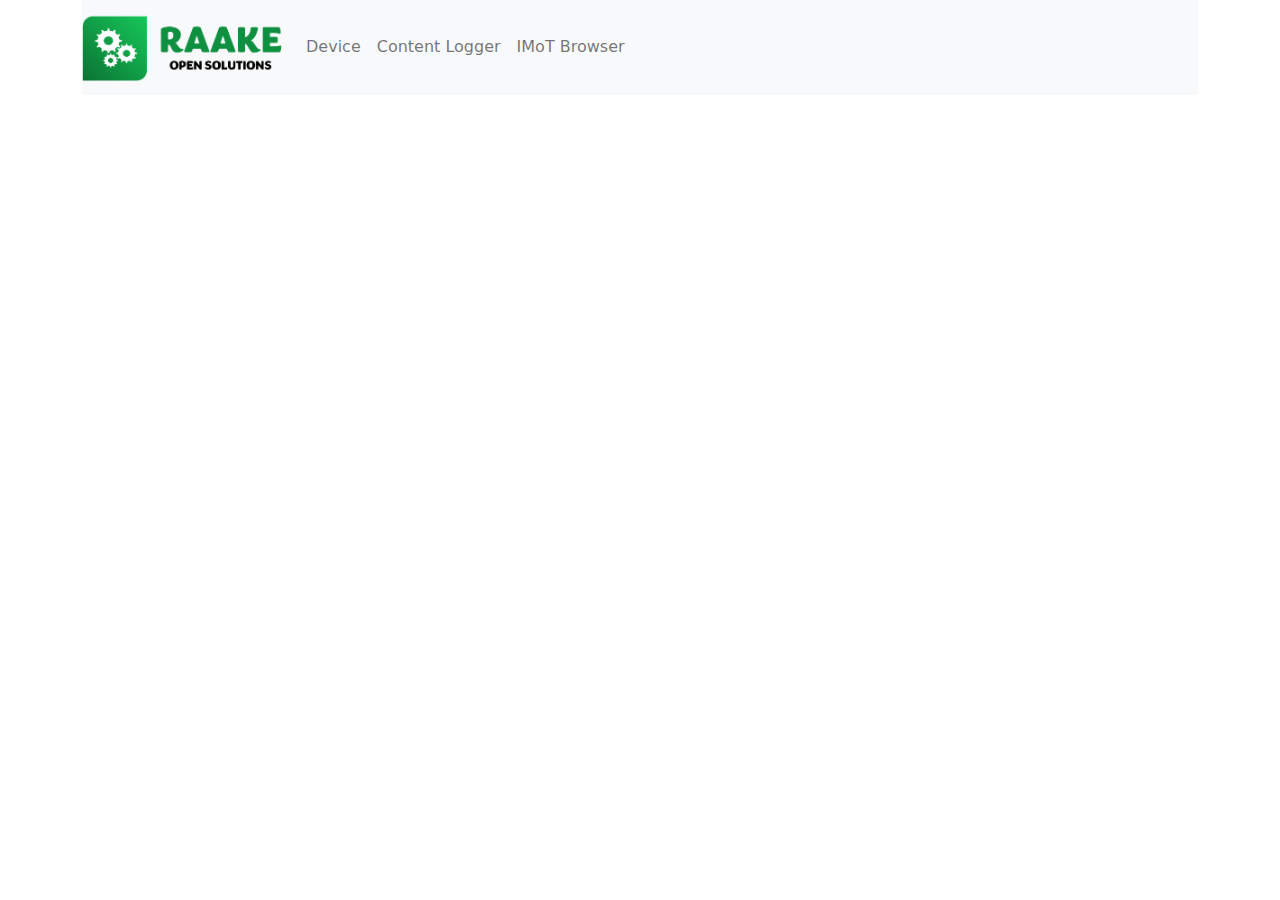
<file: WebUI/index.html>
<!DOCTYPE html>
<html lang="fi">
    <head>
        <meta charset="utf-8">
        <meta name="viewport" content="width=device-width, initial-scale=1, shrink-to-fit=no">
        <title>Raake Content Logging Solution</title>
        <link href="css/bootstrap.min.css" rel="stylesheet">

        <script src="js/jquery-3.6.1.min.js"></script>
        <script src="js/bootstrap.min.js"></script>

        <link href="css/imotbrowser.css" rel="stylesheet">
        <link href="css/styles.css" rel="stylesheet">
    </head>
    <body>
        <div class="container">
            <div id="navbarElement"></div>
            <div id="contentElement"></div>
        </div>
        <p hidden id="deviceUUID"></p>
        <p hidden id="configXML"></p>

        <script type="module">
            import {DeviceAPI} from "./js/device.js";
    
            const deviceAPI = new DeviceAPI(window.location.hostname, 40001);
            window.deviceAPI = deviceAPI;
            //deviceAPI.getDevice();
            getDevice();
        </script>

                
        <script>
            $(document).ready(function(){
                openNavbar(); 
                //openContent('device.html');
            });	
            
            function openNavbar(){
                fetch('navbar.html')
                  .then(response=> response.text())
                  .then(text=> document.getElementById('navbarElement').innerHTML = text);  
            };

            function openContent(contenturl){
                $('#contentElement').load(contenturl);
            };

            function getDevice(){                
                let url = window.location.origin + ":40001/device";
                fetch(url, { method: 'GET', headers: {'Content-type': 'text/xml'}})
                .then(response => response.text())
                .then(responseText => {
                    let deviceUUID = this.parseXMLTagContent(responseText, "<uuid>", "</uuid>");
                    if(deviceUUID !== undefined){
                        let deviceUUIDElement = document.getElementById("deviceUUID");
                        if(deviceUUIDElement !== undefined){
                            deviceUUIDElement.innerHTML = deviceUUID;
                            getConfig();
                        }            
                    }
                    else{
                        window.openContent('nouuid.html');
                    }
                });                
            }

            function getConfig(){
                let url = window.location.origin + ":40001/config";
                fetch(url, { method: 'GET', headers: {'Content-type': 'text/xml'}})
                .then(response => response.text())
                .then(responseText => {
                    if(responseText.length === 0){
                        window.openContent('noconfigxml.html');
                    }
                    else {
                        let configXML = document.getElementById('configXML');
                        configXML.innerHTML = responseText;
                        window.openContent('imotbrowser.html');
                    }
                }); 
            }

            function parseXMLTagContent(xmlContent, startTag, endTag){
                let tagContent = undefined;
                let start = xmlContent.indexOf(startTag);
                if(start >= 0)
                {
                    start = start + startTag.length;
                    let end = xmlContent.indexOf(endTag,start);
                    if(end > start)
                    {
                        tagContent = xmlContent.substr(start, end-start);
                    }
                }
                return tagContent;
            }

            // let deviceUUID = document.getElementById('deviceUUID');
                // let url = "/device?uuid=" + deviceUUID.value;
                // fetch(url, { method: 'PUT', headers: {'Content-type': 'text/xml'},body: ''})
                // .then( x => {
                //     window.location = window.location;
                // });   
            
        </script>
        
    </body>
</html>
</file>
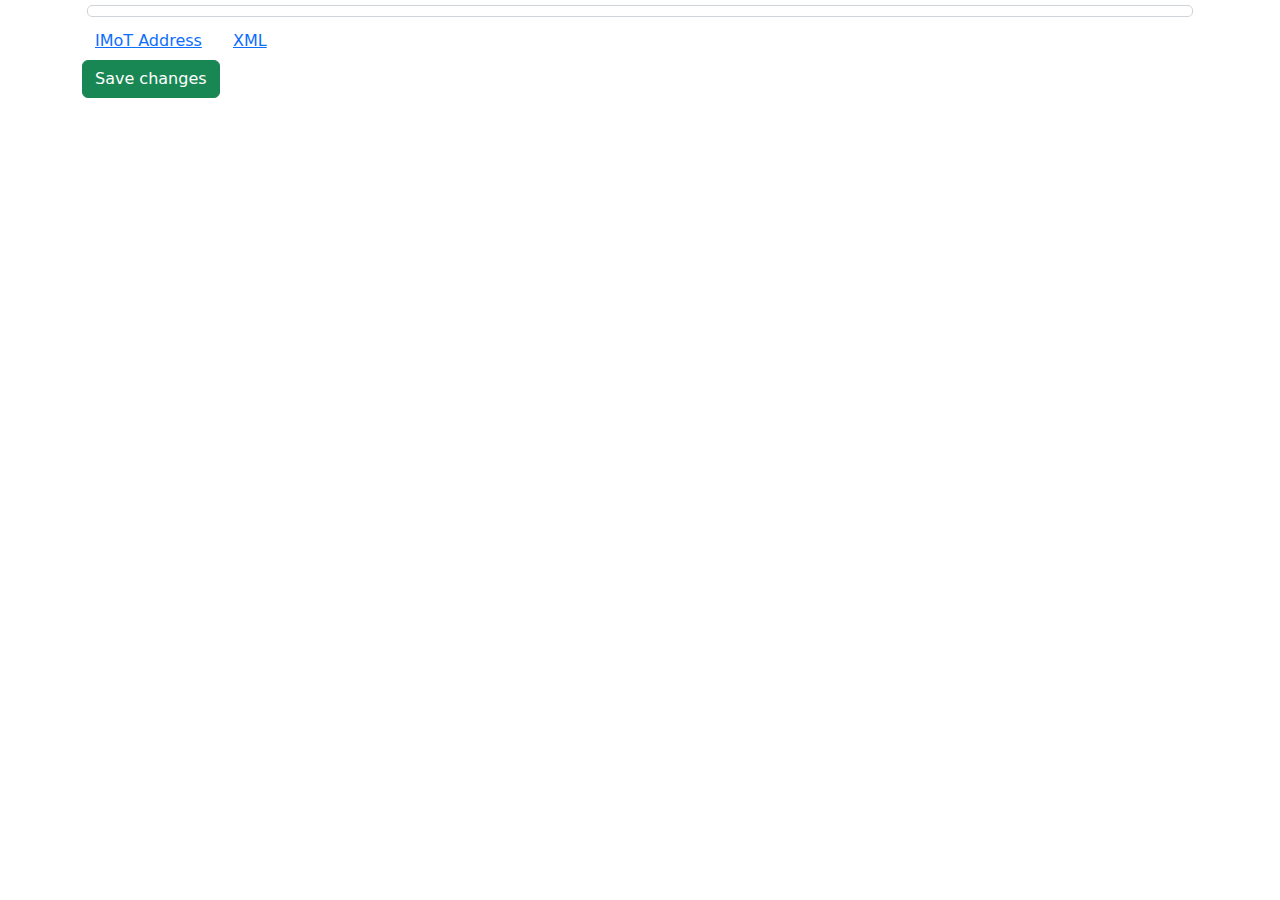
<file: WebUI/imotbrowser.html>
<!doctype html>
<html lang="en">
<head>
	<meta charset="utf-8">
	<meta name="viewport" content="width=device-width, initial-scale=1, shrink-to-fit=no">
	<title>IMoT Browser</title>
	<link href="css/bootstrap.min.css" rel="stylesheet">

    <script src="js/jquery-3.6.1.min.js"></script>
	<script src="js/bootstrap.min.js"></script>

    <link href="css/imotbrowser.css" rel="stylesheet">
</head>

<body>
    <div class="container">   
        <div id="navbarElement"></div>
        


        
        <div class="row">
            <div class="col-lg-12">
                <ul id="hierarchiesUL" class="hierarchiesTreeview"></ul>
            </div>
        </div>

        <button type="button" class="btn btn-link" data-bs-toggle="collapse" data-bs-target="#imotAddress">IMoT Address</button>  
        <div id="imotAddress" class="row collapse">                    
            <div class="col-lg-6">
                <label for="ipAddress">IP-Address:</label>
                <input type="text" class="form-control" id="ipAddress" name="ipAddress" value="192.168.7.51">                    
            </div>
            <div class="col-lg-6">
                <label for="port">Port:</label>
                <input type="number" class="form-control" id="port" name="port" value="40001" min="1" max="65535"> 
            </div>
        </div>

        <button type="button" class="btn btn-link" data-bs-toggle="collapse" data-bs-target="#xmlContentDiv">XML</button>  
        <div id="xmlContentDiv" class="row collapse">                    
            <div class="col-lg-12">
                <textarea id="xmlContent" name="xmlContent" rows="10" cols="150"></textarea>                   
            </div>
        </div>

        <div class="row">
            <div class="col-lg-12">
                <button type="button" class="btn btn-success" onclick="window.imotBrowser.SetXMLContentToServer()">Save changes</button>
            </div>
            
        </div>
    </div>

    <div class="modal" id="editModal">
        <div class="modal-dialog modal-lg">
          <div class="modal-content">
      
            <div class="modal-header">
              <h4 class="modal-title" id="modalHeader">Modal Heading</h4>
              <button type="button" class="btn-close" data-bs-dismiss="modal"></button>
            </div>
      
            <div class="modal-body">
                <table>
                    <tr>
                        <td>
                            <label for="hierarchyName">Hierarchy Name:</label>
                        </td>
                        <td>
                            <input type="text" id="hierarchyName" name="hierarchyName">
                        </td>
                        <td>
                            <label id="hierarchyUUID"></label>
                        </td>
                    </tr>

                    <tr>
                        <td>                            
                            <input type="checkbox" id="hierarchyHidden" name="hierarchyHidden" value="hidden">
                            <label for="hierarchyHidden"> Hidden</label>
                            
                        </td>
                    </tr>
                    <tr><td><br></td></tr>

                    <tr>
                        <td>
                            <label for="thingName">Thing Name:</label>
                        </td>
                        <td>
                            <input type="text" id="thingName" name="thingName">
                        </td>
                        <td>
                            <label id="thingUUID"></label>
                        </td>
                    </tr>
                </table>
                
                <br>
                <br>
                <table class="table table-bordered table-sm">
                    <thead>
                        <tr>
                            <th>Name</th>
                            <th>Type</th>
                            <th>Value</th>
                        </tr>
                    </thead>
                    <tbody id="features">
                    </tbody>
                </table>
            </div>
      
            <div class="modal-footer">
              <button type="button" class="btn btn-success" onclick="window.imotBrowser.UpdateXMLContent()">OK</button>
            </div>
      
          </div>
        </div>
      </div>

    <script type="module">
        import {IMoTBrowser} from "./js/imotbrowser.js";

        const imotBrowser = new IMoTBrowser();
        window.imotBrowser = imotBrowser;
        imotBrowser.getIMoT();

        let ipAddress = window.location.hostname;
        let ipAddressElement = document.getElementById("ipAddress");
        ipAddressElement.value = ipAddress;
    </script>

    <script>
        var toggler = document.getElementsByClassName("caret");
        var i;

        for (i = 0; i < toggler.length; i++) {
            toggler[i].addEventListener("click", function() {
                this.parentElement.querySelector(".nested").classList.toggle("active");
                this.classList.toggle("caret-down");
            });
        }
    </script>
</body>
</file>
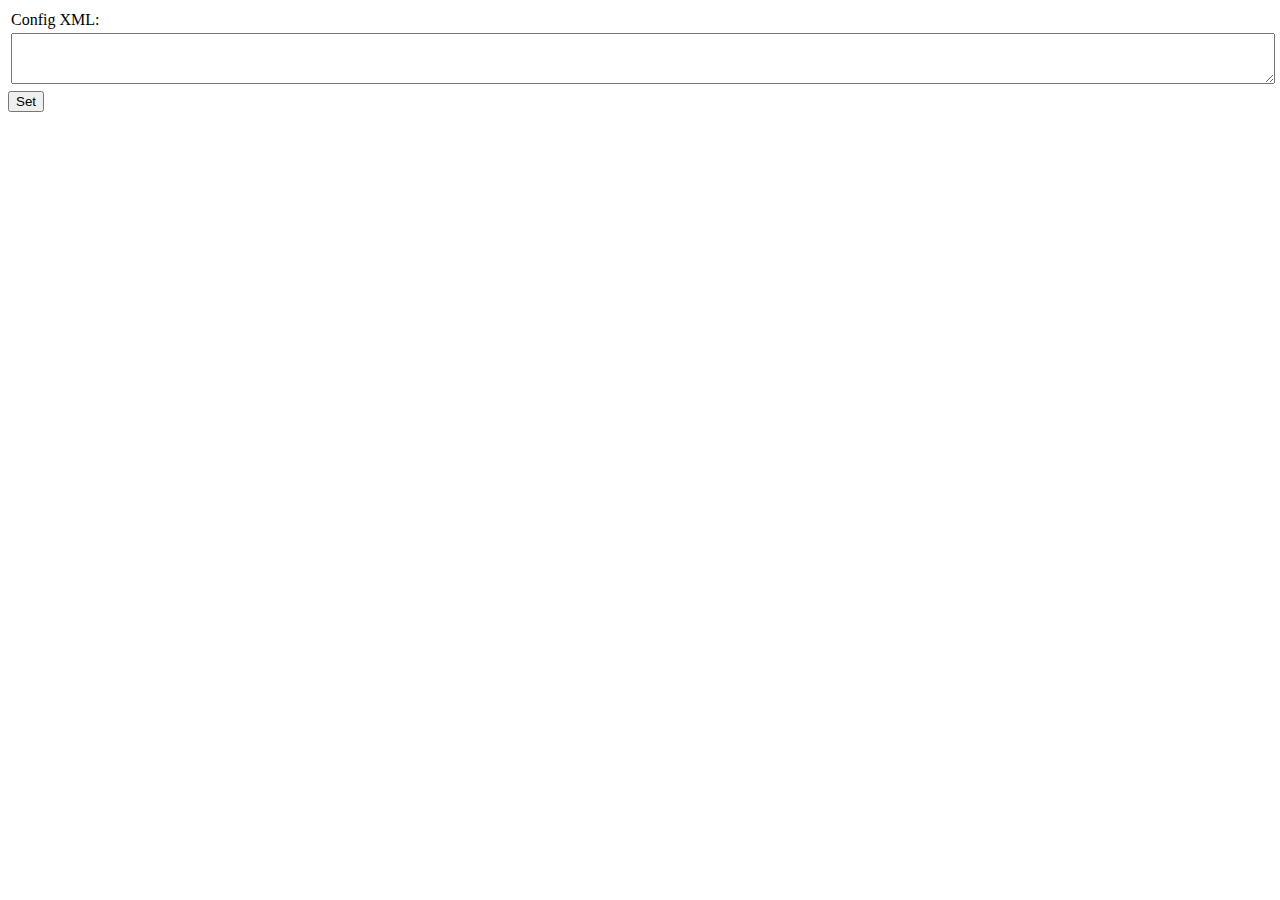
<file: WebUI/noconfigxml.html>
<!doctype html>
<html lang="en">
<head>
	<meta charset="utf-8">
	<meta name="viewport" content="width=device-width, initial-scale=1, shrink-to-fit=no">
	<title>No Config XML</title>
</head>

    <body>
        <table style="width: 100%;">
            <tr>
                <td>
                    <label for="configXMLTextarea">Config XML:</label>
                </td>
                <td style="text-align: right;">
                </td>
            </tr>
            <tr>
                <td colspan="2">
                    <textarea id="configXMLTextarea" name="configXMLTextarea" style="width:100%; overflow-x: scroll;"></textarea>
                </td>
            </tr>
        </table>
        <button type="button" onclick="setConfigXML()">Set</button> 
        


        <script>
            $(document).ready(function(){
                resizeTextArea(); 
                getExampleConfig();
            });	

            function getExampleConfig(){
                let url = window.location.origin + ":40001/device?exampleconfig=true";
                fetch(url, { method: 'GET', headers: {'Content-type': 'text/xml'}})
                .then(response => response.text())
                .then(responseText => {
                    if(responseText.length !== 0){
                        let configXMLTextarea = document.getElementById('configXMLTextarea');
                        configXMLTextarea.innerHTML = responseText;
                    }
                }); 
            }

            function resizeTextArea(){
                let configXML = document.getElementById('configXMLTextarea');
                configXML.style.height = window.innerHeight - 50 + "px";
            }

            function createDefaultXML(){
                let configXML = document.getElementById('configXMLTextarea');
                let defaultXML = document.getElementById('defaultXML');
                configXML.value = defaultXML.innerHTML;

            }

            function setConfigXML(){
                let configXML = document.getElementById('configXMLTextarea');
                let url = window.location.origin + ":40001/config";
                fetch(url, { method: 'PUT', headers: {'Content-type': 'text/xml'},body: configXML.value})
                .then( response => {
                    window.location = window.location;
                });                
            }
        </script>
    </body>
</html>
</file>
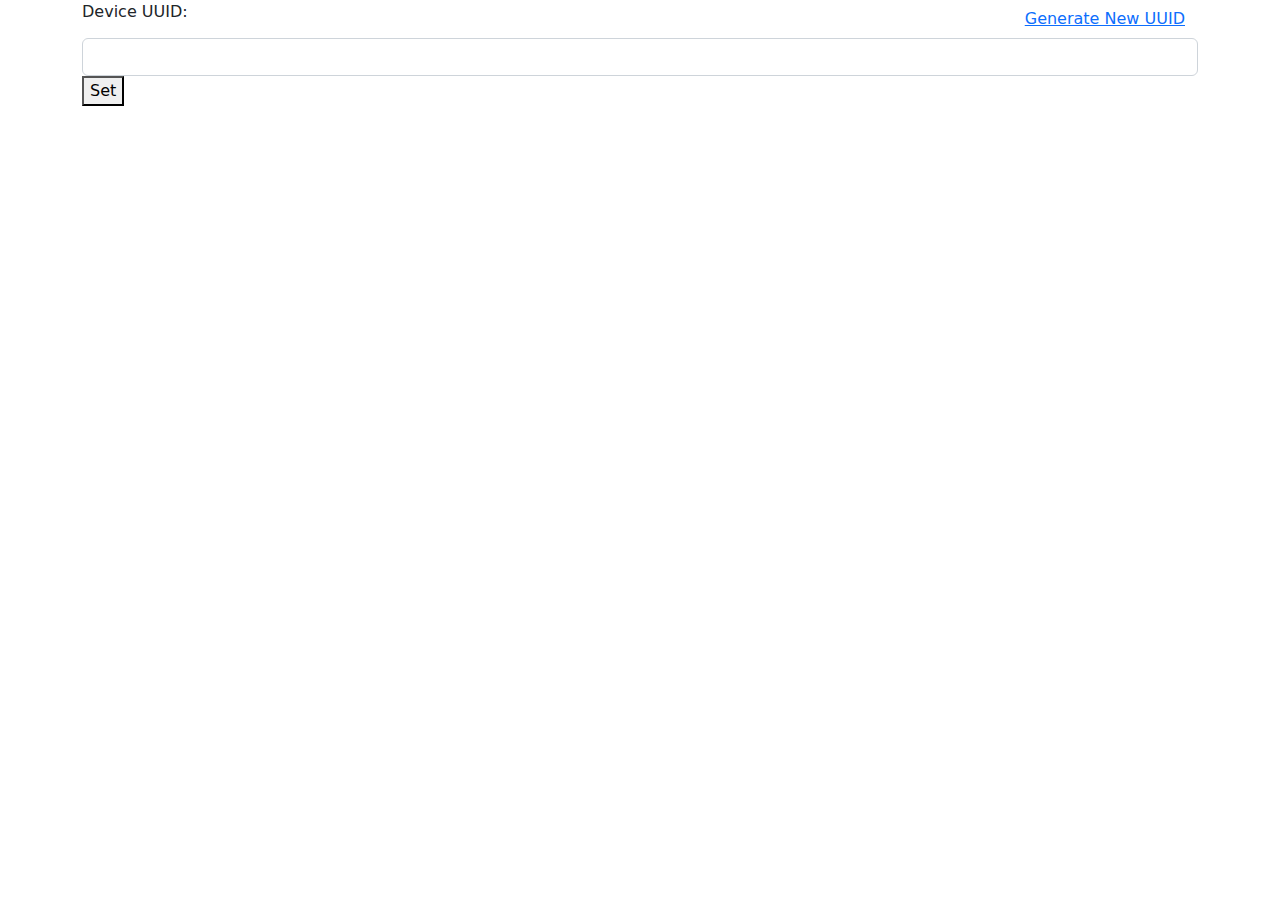
<file: WebUI/nouuid.html>
<!doctype html>
<html lang="en">
    <head>
        <meta charset="utf-8">
        <meta name="viewport" content="width=device-width, initial-scale=1, shrink-to-fit=no">
        <title>Set Device UUID</title>
        <link href="css/bootstrap.min.css" rel="stylesheet">

        <script src="js/jquery-3.6.1.min.js"></script>
        <script src="js/bootstrap.min.js"></script>

        <link href="css/imotbrowser.css" rel="stylesheet">
    </head>

    <body>
        <div class="container">  
            <div class="row">
                <div class="col-lg-6">
                    <label for="deviceUUIDText">Device UUID:</label>
                </div>
                <div class="col-lg-6" style="text-align: right;">
                    <button class="btn btn-link" type="button" onclick="newUUID()">Generate New UUID</button> 
                </div>
            </div> 
            <div class="row">
                <div class="col-lg-12">  
                    <input type="text" class="form-control" id="deviceUUIDText" name="deviceUUIDText" value="" size="38">
                    <button type="button" onclick="setUUID()">Set</button> 
                </div>
            </div>
        </div>


        

        <script>
            function newUUID(){
                let uuid = ([1e7]+-1e3+-4e3+-8e3+-1e11).replace(/[018]/g, c => (c ^ crypto.getRandomValues(new Uint8Array(1))[0] & 15 >> c / 4).toString(16));
                let deviceUUID = document.getElementById('deviceUUIDText');
                deviceUUID.value = uuid;
            }

            function setUUID(){
                let deviceUUID = document.getElementById('deviceUUIDText');
                let url = window.location.origin + ":40001/device?uuid=" + deviceUUID.value;
                fetch(url, { method: 'PUT', headers: {'Content-type': 'text/xml'},body: ''})
                .then( response => {
                    window.location = window.location;
                });  
                // let deviceUUID = document.getElementById('deviceUUIDText');
                // window.deviceAPI.putDevice(deviceUUID.value);
                // // let deviceUUID = document.getElementById('deviceUUID');
                // // let url = "/device?uuid=" + deviceUUID.value;
                // // fetch(url, { method: 'PUT', headers: {'Content-type': 'text/xml'},body: ''})
                // // .then( x => {
                // //     window.location = window.location;
                // // });                
            }
        </script>
    </body>
</html>
</file>
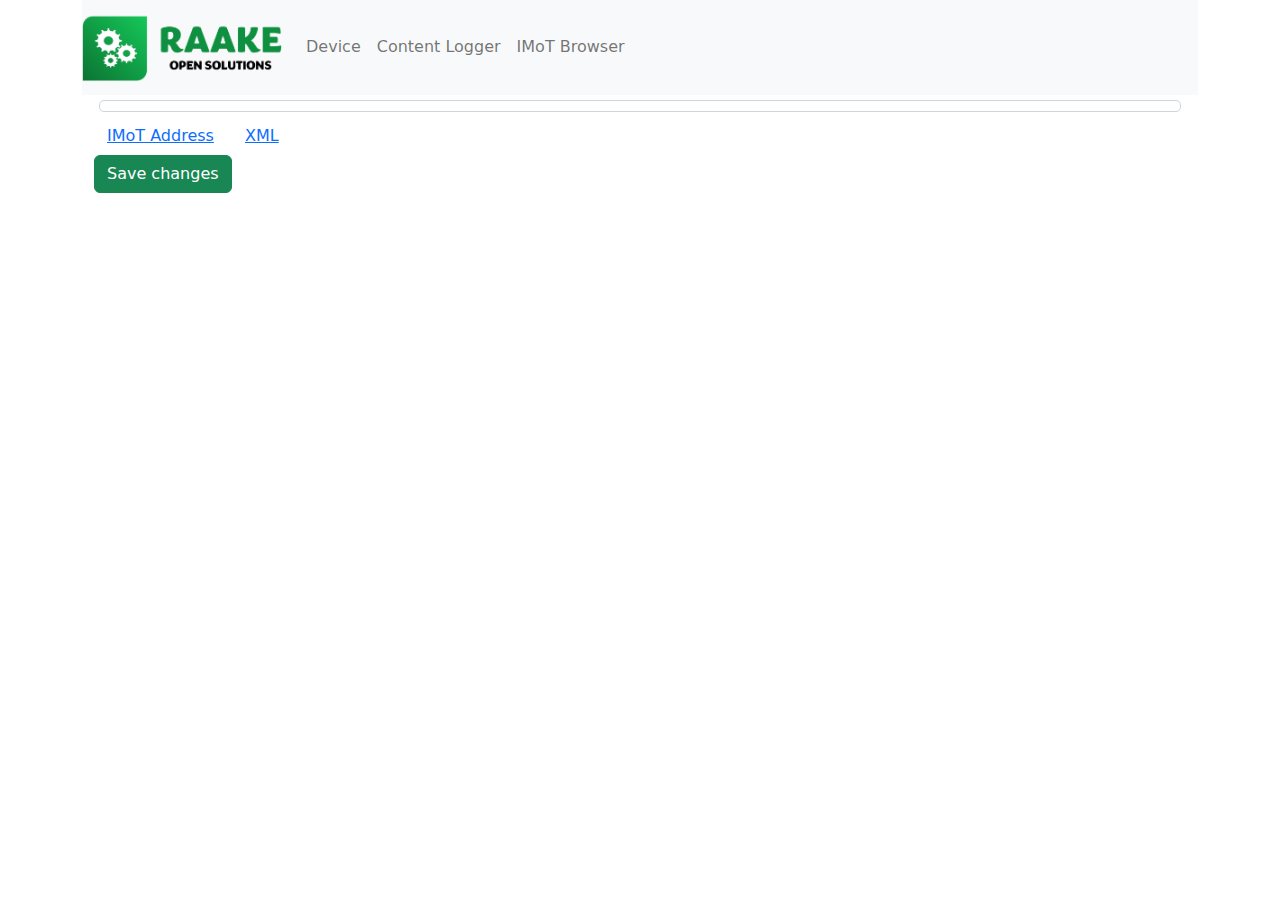
<file: WebUI/testi.html>
<!DOCTYPE html>
<html lang="fi">
    <head>
        <meta charset="utf-8">
        <meta name="viewport" content="width=device-width, initial-scale=1, shrink-to-fit=no">
        <title>Raake Content Logging Solution</title>
        <link href="css/bootstrap.min.css" rel="stylesheet">

        <script src="js/jquery-3.6.1.min.js"></script>
        <script src="js/bootstrap.min.js"></script>

        <link href="css/imotbrowser.css" rel="stylesheet">
        <link href="css/styles.css" rel="stylesheet">
    </head>
    <body>
		<div class="container">
			<div id="navbarElement"></div>
			<div id="contentElement"></div>
		</div>

				
		<script>
			$(document).ready(function(){
				openNavbar(); 
				openContent('imotbrowser.html');
			});	
			
			function openNavbar(){
				fetch('navbar.html')
				  .then(response=> response.text())
				  .then(text=> document.getElementById('navbarElement').innerHTML = text);  
			};

			function openContent(contenturl){
                $('#contentElement').load(contenturl);
				//fetch(contenturl)
				//  .then(response=> response.text())
				//  .then(text=> document.getElementById('contentElement').innerHTML = text);  
			};
			
		</script>
		
    </body>
</html>
</file>
<file: WebUI/css/imotbrowser.css>
body {
    background-color: white;
}

ul, #hierarchiesUL {
    list-style-type: none;
  }

.caret {
    cursor: pointer;
    -webkit-user-select: none; /* Safari 3.1+ */
    -moz-user-select: none; /* Firefox 2+ */
    -ms-user-select: none; /* IE 10+ */
    user-select: none;
}
  
.caret::before {
  content: "\2BC8";
  color: black;
  display: inline-block;
  margin-right: 6px;
}
  
.caret-down::before {
  content: "\2BC6";
  /*-ms-transform: rotate(90deg); /* IE 9 */
  /*-webkit-transform: rotate(90deg); /* Safari */
  /*transform: rotate(180deg); */
}
  
.nested {
  display: none;
}
  
.active {
  display: block;
}

.hierarchyText {
  cursor: pointer;
}

.hierarchiesTreeview{
  border: 1px solid #ced4da;
  border-radius: 5px;
  /*height: 60vh;*/
  padding: 5px;
  margin: 5px;
}

.hierarchyHidden{
  color: #777777;
}
</file>
<file: WebUI/css/styles.css>
body {
    background-color: white;
}

h1 {
    margin: 20px;
    border: 1px solid red;
}

/* p {
    background-color: green;
    border: 2px solid red;
    border-radius: 10px;
} */

input {
    margin: 5px;
    padding: 5px;
}

select {
    margin: 5px;
    padding: 5px;
}

.tab-pane {
    width: 100%;
    height: 70vh;
    background-color: white;
    border: 1px solid #ced4da;
    border-radius: 5px;
    padding: 0px;
    margin: 0px;
}

.divContentTags{
    border: 1px solid #ced4da;
    border-radius: 5px;
    height: 60vh;
    padding: 5px;
    margin: 5px;
}


.divContent {
    margin: 5px;
    padding: 5px;
    height: 95%;
}

.contentChart {
    margin: 0px;
    padding: 0px;
    width: 100%;
    height: 100%;
}

.loadingSpinner {
    margin: 0px;
    padding: 0px;
    width: 100%;
    height: 100%;
}

.carousel-control-prev-icon {
    background-image: url("raake_prev_icon.png");
}

.carousel-control-next-icon {
    background-image: url("raake_next_icon.png");
}

.detailedData {
    position: absolute;
    left: 300px;
    top: 300px;
    margin: 5px;
    padding: 10px;
    border: 3px solid #888888;
    border-radius: 10px;
    background-color: #DDDDDD;
    visibility: hidden;

}

/* .carousel-control-prev-icon {
    background-image: url("data:image/svg+xml,%3csvg xmlns='http://www.w3.org/2000/svg' viewBox='0 0 16 16' fill='%777777'%3e%3cpath d='M11.354 1.646a.5.5 0 0 1 0 .708L5.707 8l5.647 5.646a.5.5 0 0 1-.708.708l-6-6a.5.5 0 0 1 0-.708l6-6a.5.5 0 0 1 .708 0z'/%3e%3c/svg%3e");
  } */
  
  /* .carousel-control-next-icon {
    background-image: url("data:image/svg+xml,%3csvg xmlns='http://www.w3.org/2000/svg' viewBox='0 0 16 16' fill='%777777'%3e%3cpath d='M4.646 1.646a.5.5 0 0 1 .708 0l6 6a.5.5 0 0 1 0 .708l-6 6a.5.5 0 0 1-.708-.708L10.293 8 4.646 2.354a.5.5 0 0 1 0-.708z'/%3e%3c/svg%3e");
  } */

/* .carousel-control-prev-icon{
    background-image: url("data:image/svg+xml;charset=utf8,%3Csvg xmlns='http://www.w3.org/2000/svg' fill='%23f00' viewBox='0 0 8 8'%3E%3Cpath d='M5.25 0l-4 4 4 4 1.5-1.5-2.5-2.5 2.5-2.5-1.5-1.5z'/%3E%3C/svg%3E"); 
} */

/** THUMBNAILS **/
.thumbnails {
    display: flex;
    flex-wrap: wrap;
  }
  /* .thumbnails a {
    flex-grow: 1;
    height: 200px;
    margin: 2px;
    border-radius: 2px;
    overflow: hidden;
  }
  .thumbnails img {
    min-width: 100%;
    height: 100%;
    object-fit: cover;
    transition: transform .3s;
  }
  .thumbnails a:hover img {
    transform: scale(1.05);
  } */

  .card {
    margin: 10px;
  }


  .nav-link {
    cursor: pointer;
  }
</file>
